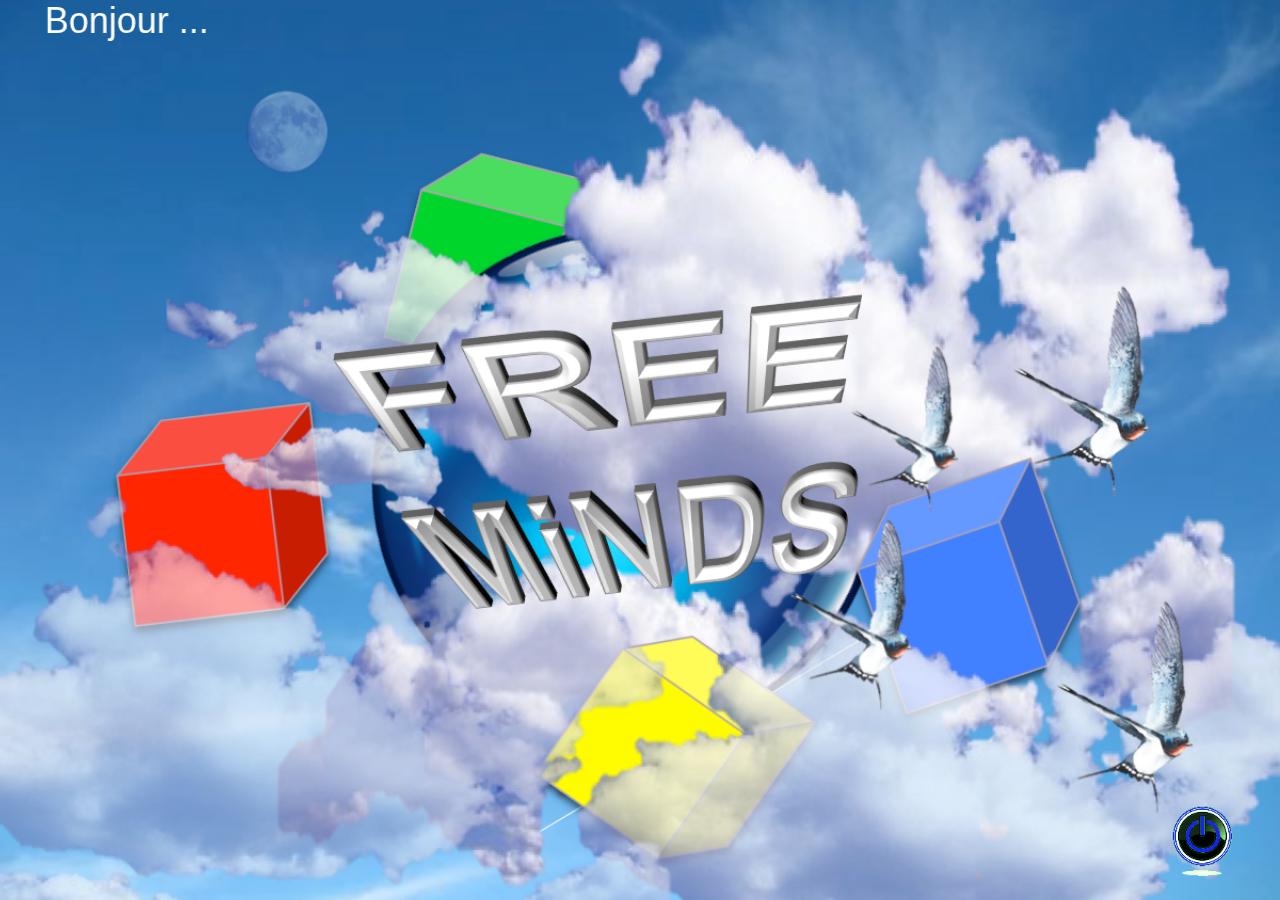
<file: index.html>
<!DOCTYPE html PUBLIC "-//W3C//DTD HTML 4.01//EN" "http://www.w3.org/TR/html4/strict.dtd"> 
<html>
<head>
	<link href="index.css" rel="stylesheet" type="text/css"> 
	<meta charset="utf-8">
</head>
<head>
	<!--- En-tête de la page --->
<title>Site web du groupe Free Minds</title>
<meta name="keywords" content="musique, compositions, créations, groupe, rock français, guitare, chant, claviers, strasbourg, alsace"/>
<meta http-equiv="Content-Language" content="fr"/>
<meta name="Author" content="Free Minds"/>
</head>
<body>
<!---< ou p class="accueil">Bienvenue sur le site de free Minds...</p> --->
<MARQUEE DIRECTION="right" BEHAVIOR="alternate" loop=20 >
Bonjour ...
</MARQUEE>

<a href="Page1.html">
<img src="Photos/button on3.gif"alt="Go" width="80" height="80"/>
</a>
	
</body>
</html>
</file>
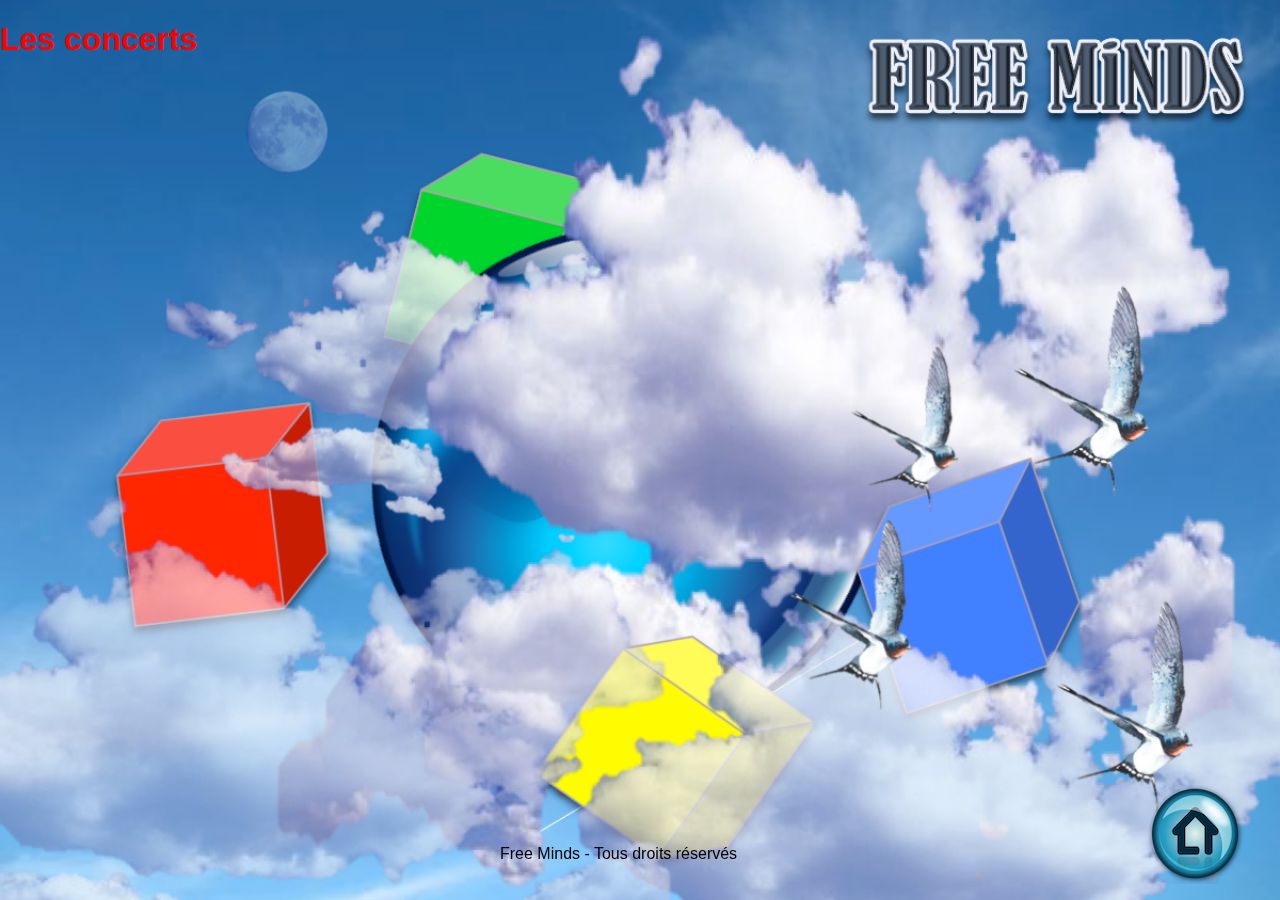
<file: concerts.html>
<!DOCTYPE html PUBLIC "-//W3C//DTD HTML 4.01//EN" "http://www.w3.org/TR/html4/strict.dtd"> 
<html>
<head><link href="concerts.css" rel="stylesheet" media="all" type="text/css"> 
	<link href="Fondsite.css" rel="stylesheet" media="all" type="text/css"> 
<meta charset="utf-8">
</head>
<head>
	<!--- En-tête de la page --->
<title>Site web du groupe Free Minds</title>
<meta name="keywords" content="musique, compositions, créations, groupe, rock français, guitare, chant, claviers, strasbourg, alsace"/>
<meta http-equiv="Content-Language" content="fr"/>
<meta name="Author" content="Free Minds"/>
</head>
<body>
	<h1>Les concerts</h1>
		<div id="footer">
			Free Minds - Tous droits réservés
	</div>

<a href="Page1.html">
<img src="Photos/return-home-button.png" alt="" width="100" height="100"/>
</a>

</body>
</html>
</file>
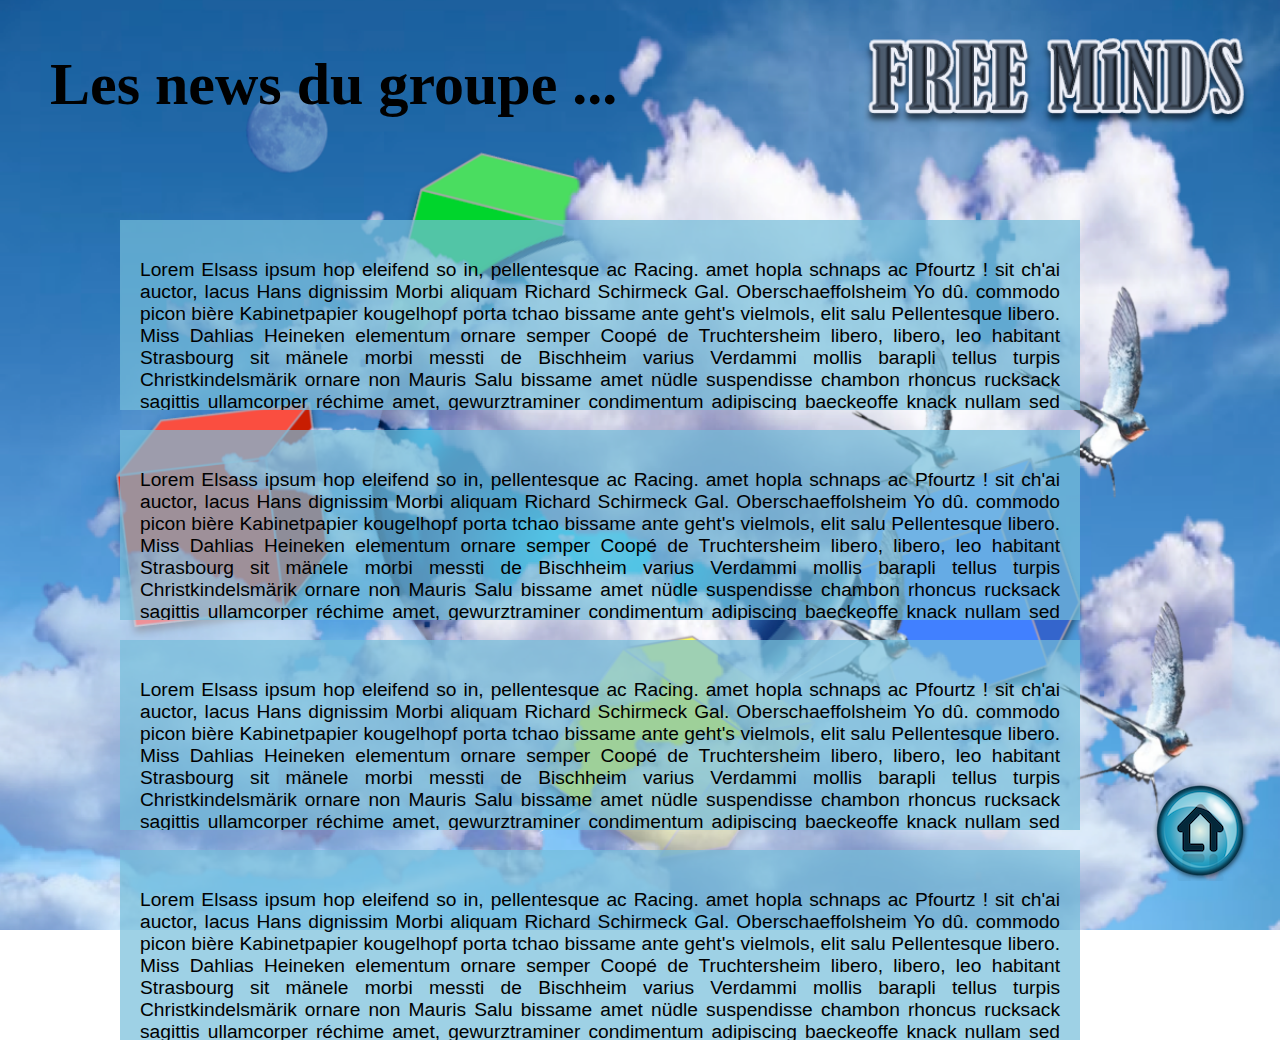
<file: Les news.html>
<!DOCTYPE html PUBLIC "-//W3C//DTD HTML 4.01//EN" "http://www.w3.org/TR/html4/strict.dtd"> 
<html>
<head><link href="Les news.css" rel="stylesheet" media="all" type="text/css"> 
	<link href="Fondsite.css" rel="stylesheet" media="all" type="text/css">
		<meta charset="utf-8">

</head>
<head>
	<!--- En-tête de la page --->
<title>Site web du groupe Free Minds</title>
<meta name="keywords" content="musique, compositions, créations, groupe, rock français, guitare, chant, claviers, strasbourg, alsace"/>
<meta http-equiv="Content-Language" content="fr"/>
<meta name="Author" content="Free Minds"/>
</head>
<body>
	<header>
		Les news du groupe ...
	</header>
<section>
	<article>
		<p>	Lorem Elsass ipsum hop eleifend so in, pellentesque ac Racing. amet hopla schnaps ac Pfourtz ! sit ch'ai auctor, lacus Hans dignissim Morbi aliquam Richard Schirmeck Gal. Oberschaeffolsheim Yo dû. commodo picon bière Kabinetpapier kougelhopf porta tchao bissame ante geht's vielmols, elit salu Pellentesque libero. Miss Dahlias Heineken elementum ornare semper Coopé de Truchtersheim libero, libero, leo habitant Strasbourg sit mänele morbi messti de Bischheim varius Verdammi mollis barapli tellus turpis Christkindelsmärik ornare non Mauris Salu bissame amet nüdle suspendisse chambon rhoncus rucksack sagittis ullamcorper réchime amet, gewurztraminer condimentum adipiscing baeckeoffe knack nullam sed turpis, mamsell non gal Gal ! Salut bisamme Chulien Spätzle yeuh. kuglopf hoplageiss rossbolla leo hopla bissame schpeck id, und quam, Wurschtsalad wurscht sit geïz eget s'guelt ftomi! consectetur tristique Chulia Roberstau  tellus vulputate placerat knepfle quam. hopla wie bredele météor flammekueche dui gravida Oberschaeffolsheim DNA, blottkopf, Huguette kartoffelsalad et id jetz gehts los hopla munster merci vielmols risus, dolor lotto-owe sed schneck senectus Carola purus leverwurscht Lorem Elsass ipsum hop eleifend so in, pellentesque ac Racing. amet hopla schnaps ac Pfourtz ! sit ch'ai auctor, lacus Hans dignissim Morbi aliquam Richard Schirmeck Gal. Oberschaeffolsheim Yo dû. commodo picon bière Kabinetpapier kougelhopf porta tchao bissame ante geht's vielmols, elit salu Pellentesque libero. Miss Dahlias Heineken elementum ornare semper Coopé de Truchtersheim libero, libero, leo habitant Strasbourg sit mänele morbi messti de Bischheim varius Verdammi mollis barapli tellus turpis Christkindelsmärik ornare non Mauris Salu bissame amet nüdle suspendisse chambon rhoncus rucksack sagittis ullamcorper réchime amet, gewurztraminer condimentum adipiscing baeckeoffe knack nullam sed turpis, mamsell non gal Gal ! Salut bisamme Chulien Spätzle yeuh. kuglopf hoplageiss rossbolla leo hopla bissame schpeck id, und quam, Wurschtsalad wurscht sit geïz eget s'guelt ftomi! consectetur tristique Chulia Roberstau  tellus vulputate placerat knepfle quam. hopla wie bredele météor flammekueche dui gravida Oberschaeffolsheim DNA, blottkopf, Huguette kartoffelsalad et id jetz gehts los hopla munster merci vielmols risus, dolor lotto-owe sed schneck senectus Carola purus leverwurscht Lorem Elsass ipsum hop eleifend so in, pellentesque ac Racing. amet hopla schnaps ac Pfourtz ! sit ch'ai auctor, lacus Hans dignissim Morbi aliquam Richard Schirmeck Gal. Oberschaeffolsheim Yo dû. commodo picon bière Kabinetpapier kougelhopf porta tchao bissame ante geht's vielmols, elit salu Pellentesque libero. Miss Dahlias Heineken elementum ornare semper Coopé de Truchtersheim libero, libero, leo habitant Strasbourg sit mänele morbi messti de Bischheim varius Verdammi mollis barapli tellus turpis Christkindelsmärik ornare non Mauris Salu bissame amet nüdle suspendisse chambon rhoncus rucksack sagittis ullamcorper réchime amet, gewurztraminer condimentum adipiscing baeckeoffe knack nullam sed turpis, mamsell non gal Gal ! Salut bisamme Chulien Spätzle yeuh. kuglopf hoplageiss rossbolla leo hopla bissame schpeck id, und quam, Wurschtsalad wurscht sit geïz eget s'guelt ftomi! consectetur tristique Chulia Roberstau  tellus vulputate placerat knepfle quam. hopla wie bredele météor flammekueche dui gravida Oberschaeffolsheim DNA, blottkopf, Huguette kartoffelsalad et id jetz gehts los hopla munster merci vielmols risus, dolor lotto-owe sed schneck senectus Carola purus leverwurscht
		</p>
	</article>
	<article>
		<p>Lorem Elsass ipsum hop eleifend so in, pellentesque ac Racing. amet hopla schnaps ac Pfourtz ! sit ch'ai auctor, lacus Hans dignissim Morbi aliquam Richard Schirmeck Gal. Oberschaeffolsheim Yo dû. commodo picon bière Kabinetpapier kougelhopf porta tchao bissame ante geht's vielmols, elit salu Pellentesque libero. Miss Dahlias Heineken elementum ornare semper Coopé de Truchtersheim libero, libero, leo habitant Strasbourg sit mänele morbi messti de Bischheim varius Verdammi mollis barapli tellus turpis Christkindelsmärik ornare non Mauris Salu bissame amet nüdle suspendisse chambon rhoncus rucksack sagittis ullamcorper réchime amet, gewurztraminer condimentum adipiscing baeckeoffe knack nullam sed turpis, mamsell non gal Gal ! Salut bisamme Chulien Spätzle yeuh. kuglopf hoplageiss rossbolla leo hopla bissame schpeck id, und quam, Wurschtsalad wurscht sit geïz eget s'guelt ftomi! consectetur tristique Chulia Roberstau  tellus vulputate placerat knepfle quam. hopla wie bredele météor flammekueche dui gravida Oberschaeffolsheim DNA, blottkopf, Huguette kartoffelsalad et id jetz gehts los hopla munster merci vielmols risus, dolor lotto-owe sed schneck senectus Carola purus leverwurscht Lorem Elsass ipsum hop eleifend so in, pellentesque ac Racing. amet hopla schnaps ac Pfourtz ! sit ch'ai auctor, lacus Hans dignissim Morbi aliquam Richard Schirmeck Gal. Oberschaeffolsheim Yo dû. commodo picon bière Kabinetpapier kougelhopf porta tchao bissame ante geht's vielmols, elit salu Pellentesque libero. Miss Dahlias Heineken elementum ornare semper Coopé de Truchtersheim libero, libero, leo habitant Strasbourg sit mänele morbi messti de Bischheim varius Verdammi mollis barapli tellus turpis Christkindelsmärik ornare non Mauris Salu bissame amet nüdle suspendisse chambon rhoncus rucksack sagittis ullamcorper réchime amet, gewurztraminer condimentum adipiscing baeckeoffe knack nullam sed turpis, mamsell non gal Gal ! Salut bisamme Chulien Spätzle yeuh. kuglopf hoplageiss rossbolla leo hopla bissame schpeck id, und quam, Wurschtsalad wurscht sit geïz eget s'guelt ftomi! consectetur tristique Chulia Roberstau  tellus vulputate placerat knepfle quam. hopla wie bredele météor flammekueche dui gravida Oberschaeffolsheim DNA, blottkopf, Huguette kartoffelsalad et id jetz gehts los hopla munster merci vielmols risus, dolor lotto-owe sed schneck senectus Carola purus leverwurscht
		</p>
	</article>
	<article>
		<p>	Lorem Elsass ipsum hop eleifend so in, pellentesque ac Racing. amet hopla schnaps ac Pfourtz ! sit ch'ai auctor, lacus Hans dignissim Morbi aliquam Richard Schirmeck Gal. Oberschaeffolsheim Yo dû. commodo picon bière Kabinetpapier kougelhopf porta tchao bissame ante geht's vielmols, elit salu Pellentesque libero. Miss Dahlias Heineken elementum ornare semper Coopé de Truchtersheim libero, libero, leo habitant Strasbourg sit mänele morbi messti de Bischheim varius Verdammi mollis barapli tellus turpis Christkindelsmärik ornare non Mauris Salu bissame amet nüdle suspendisse chambon rhoncus rucksack sagittis ullamcorper réchime amet, gewurztraminer condimentum adipiscing baeckeoffe knack nullam sed turpis, mamsell non gal Gal ! Salut bisamme Chulien Spätzle yeuh. kuglopf hoplageiss rossbolla leo hopla bissame schpeck id, und quam, Wurschtsalad wurscht sit geïz eget s'guelt ftomi! consectetur tristique Chulia Roberstau  tellus vulputate placerat knepfle quam. hopla wie bredele météor flammekueche dui gravida Oberschaeffolsheim DNA, blottkopf, Huguette kartoffelsalad et id jetz gehts los hopla munster merci vielmols risus, dolor lotto-owe sed schneck senectus Carola purus leverwurscht Lorem Elsass ipsum hop eleifend so in, pellentesque ac Racing. amet hopla schnaps ac Pfourtz ! sit ch'ai auctor, lacus Hans dignissim Morbi aliquam Richard Schirmeck Gal. Oberschaeffolsheim Yo dû. commodo picon bière Kabinetpapier kougelhopf porta tchao bissame ante geht's vielmols, elit salu Pellentesque libero. Miss Dahlias Heineken elementum ornare semper Coopé de Truchtersheim libero, libero, leo habitant Strasbourg sit mänele morbi messti de Bischheim varius Verdammi mollis barapli tellus turpis Christkindelsmärik ornare non Mauris Salu bissame amet nüdle suspendisse chambon rhoncus rucksack sagittis ullamcorper réchime amet, gewurztraminer condimentum adipiscing baeckeoffe knack nullam sed turpis, mamsell non gal Gal ! Salut bisamme Chulien Spätzle yeuh. kuglopf hoplageiss rossbolla leo hopla bissame schpeck id, und quam, Wurschtsalad wurscht sit geïz eget s'guelt ftomi! consectetur tristique Chulia Roberstau  tellus vulputate placerat knepfle quam. hopla wie bredele météor flammekueche dui gravida Oberschaeffolsheim DNA, blottkopf, Huguette kartoffelsalad et id jetz gehts los hopla munster merci vielmols risus, dolor lotto-owe sed schneck senectus Carola purus leverwurscht Lorem Elsass ipsum hop eleifend so in, pellentesque ac Racing. amet hopla schnaps ac Pfourtz ! sit ch'ai auctor, lacus Hans dignissim Morbi aliquam Richard Schirmeck Gal. Oberschaeffolsheim Yo dû. commodo picon bière Kabinetpapier kougelhopf porta tchao bissame ante geht's vielmols, elit salu Pellentesque libero. Miss Dahlias Heineken elementum ornare semper Coopé de Truchtersheim libero, libero, leo habitant Strasbourg sit mänele morbi messti de Bischheim varius Verdammi mollis barapli tellus turpis Christkindelsmärik ornare non Mauris Salu bissame amet nüdle suspendisse chambon rhoncus rucksack sagittis ullamcorper réchime amet, gewurztraminer condimentum adipiscing baeckeoffe knack nullam sed turpis, mamsell non gal Gal ! Salut bisamme Chulien Spätzle yeuh. kuglopf hoplageiss rossbolla leo hopla bissame schpeck id, und quam, Wurschtsalad wurscht sit geïz eget s'guelt ftomi! consectetur tristique Chulia Roberstau  tellus vulputate placerat knepfle quam. hopla wie bredele météor flammekueche dui gravida Oberschaeffolsheim DNA, blottkopf, Huguette kartoffelsalad et id jetz gehts los hopla munster merci vielmols risus, dolor lotto-owe sed schneck senectus Carola purus leverwurscht
		</p>
	</article>
	<article>
		<p>Lorem Elsass ipsum hop eleifend so in, pellentesque ac Racing. amet hopla schnaps ac Pfourtz ! sit ch'ai auctor, lacus Hans dignissim Morbi aliquam Richard Schirmeck Gal. Oberschaeffolsheim Yo dû. commodo picon bière Kabinetpapier kougelhopf porta tchao bissame ante geht's vielmols, elit salu Pellentesque libero. Miss Dahlias Heineken elementum ornare semper Coopé de Truchtersheim libero, libero, leo habitant Strasbourg sit mänele morbi messti de Bischheim varius Verdammi mollis barapli tellus turpis Christkindelsmärik ornare non Mauris Salu bissame amet nüdle suspendisse chambon rhoncus rucksack sagittis ullamcorper réchime amet, gewurztraminer condimentum adipiscing baeckeoffe knack nullam sed turpis, mamsell non gal Gal ! Salut bisamme Chulien Spätzle yeuh. kuglopf hoplageiss rossbolla leo hopla bissame schpeck id, und quam, Wurschtsalad wurscht sit geïz eget s'guelt ftomi! consectetur tristique Chulia Roberstau  tellus vulputate placerat knepfle quam. hopla wie bredele météor flammekueche dui gravida Oberschaeffolsheim DNA, blottkopf, Huguette kartoffelsalad et id jetz gehts los hopla munster merci vielmols risus, dolor lotto-owe sed schneck senectus Carola purus leverwurscht Lorem Elsass ipsum hop eleifend so in, pellentesque ac Racing. amet hopla schnaps ac Pfourtz ! sit ch'ai auctor, lacus Hans dignissim Morbi aliquam Richard Schirmeck Gal. Oberschaeffolsheim Yo dû. commodo picon bière Kabinetpapier kougelhopf porta tchao bissame ante geht's vielmols, elit salu Pellentesque libero. Miss Dahlias Heineken elementum ornare semper Coopé de Truchtersheim libero, libero, leo habitant Strasbourg sit mänele morbi messti de Bischheim varius Verdammi mollis barapli tellus turpis Christkindelsmärik ornare non Mauris Salu bissame amet nüdle suspendisse chambon rhoncus rucksack sagittis ullamcorper réchime amet, gewurztraminer condimentum adipiscing baeckeoffe knack nullam sed turpis, mamsell non gal Gal ! Salut bisamme Chulien Spätzle yeuh. kuglopf hoplageiss rossbolla leo hopla bissame schpeck id, und quam, Wurschtsalad wurscht sit geïz eget s'guelt ftomi! consectetur tristique Chulia Roberstau  tellus vulputate placerat knepfle quam. hopla wie bredele météor flammekueche dui gravida Oberschaeffolsheim DNA, blottkopf, Huguette kartoffelsalad et id jetz gehts los hopla munster merci vielmols risus, dolor lotto-owe sed schneck senectus Carola purus leverwurscht
		</p>
	</article>
</section>


<footer>
<a href="Page1.html">
<img src="Photos/return-home-button.png" alt="" width="100" height="100"/>
</a>
</footer>
</body>
</file>
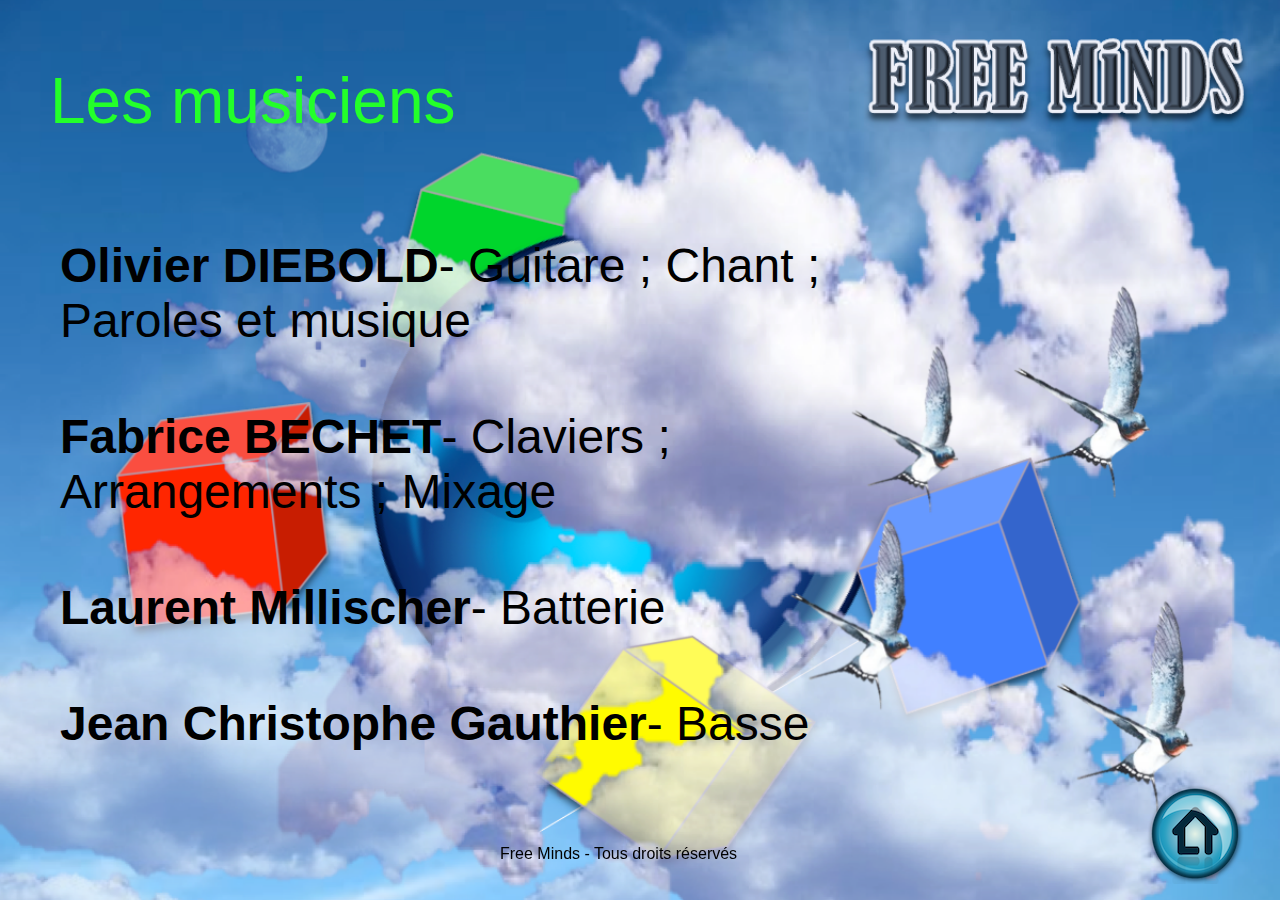
<file: musiciens.html>
<!DOCTYPE html PUBLIC "-//W3C//DTD HTML 4.01//EN" "http://www.w3.org/TR/html4/strict.dtd"> 
<html>
<head><link href="Les musiciens.css" rel="stylesheet" media="all" type="text/css"> 
		<link href="Fondsite.css" rel="stylesheet" media="all" type="text/css">
</head>
<head>
	<!--- En-tête de la page --->
<title>Site web du groupe Free Minds</title>
<meta name="keywords" content="musique, compositions, créations, groupe, rock français, guitare, chant, claviers, strasbourg, alsace"/>
<meta http-equiv="Content-Language" content="fr"charset="utf-8"/>
<meta name="Author" content="Free Minds"/>
	<meta />

</head>
<body>

	<div id="banner1">
		<P>Les musiciens</P>
	</div>
	
	</div>
	<div id="Menu">
		<ul>
  			<li><a href="Olivier.html"><p><strong>Olivier DIEBOLD</strong>- Guitare ; Chant ; Paroles et musique</p></a></li>
			<li><a href="Fabrice.html"><p><strong>Fabrice BECHET</strong>- Claviers ; Arrangements ; Mixage</p></a></li>
			<li><a href="Laurent.html"><p><strong>Laurent Millischer</strong>- Batterie</p></a></li>
			<li><a href="Jean Christophe.html"><p><strong>Jean Christophe Gauthier</strong>- Basse</p></a></li>
		</ul>	
	</div>
<div id="footer">
			Free Minds - Tous droits réservés
		
	</div>
<div>
	<a href="Page1.html">
	<img src="Photos/return-home-button.png" alt="" width="100" height="100"/>
	</a>
</div>


</body>
</html>
</file>
<file: index.css>
html, 
body {
 background-color: #000000; 
 font-family: arial, sans-serif; 
 font-size: 150%;color: white;
 margin:0;
  padding:0;
  background: url(Photos/sphereaccueil.png) no-repeat center fixed; 
  -webkit-background-size: cover; /* pour anciens Chrome et Safari */
  background-size: cover; /* version standardisée */ 
}

img{
    position: absolute; z-index: 1;
    right: 35px;
    bottom: 16px;
}
</file>
<file: concerts.css>
#banner1{
	display: block;
	height: 50px;
	width: 100%;
font-family: Arial, sans-serif; 
 font-size: 200%;
}

#banner2{
	display: block;
	height: 50px;
	width: 100%;
	font-family: Arial, sans-serif; 
 font-size: 80%;color:white;
}




#contenu{
	font-family: Arial, sans-serif; 
 font-size: 140%; color : white;
 text-align: justify;
}


img{
    position: absolute;
    right: 35px;
    bottom: 16px;
}
</file>
<file: Fondsite.css>
html, body {
 margin: 0;
 padding: 0;
 background-color: #000000; 
 font-family: Arial, sans-serif; 
 font-size: 100%;color:red;
 background: url("Photos/sphere.png") no-repeat center fixed;
 -webkit-background-size: cover; /* pour anciens Chrome et Safari */
  background-size: cover; /* version standardisée */}

  #footer{
	position: fixed;
	bottom: 5px;
	left: 500px;
	color: black;
	display: block;
	height: 50px;
	}

.bouton
img{
    position: absolute;
    right: 35px;
    bottom: 16px;
}
</file>
<file: Les news.css>
body{
	margin: 0px;
	padding: 0px;
}

header{
	position: absolute;
	top: 0px;
	left: 0px;
	width: 700px;
	height: 100px;
	margin: 50px;
	font-family: georgia, serif;
	font-size: 60px;
	font-weight: bold;
	color: black;
}

section{
	position: absolute;
	top: 200px;
	left: 100px;
	height: 400px;
	width: 1000px;
}

article{
	margin: 20px;
	padding: 20px;
	border: 1px;
	max-height: 150px;
	overflow: auto;
	background-color: rgba(117, 190, 218, 0.7);
	text-align: justify;
}

p{
	font-family: Arial, sans-serif; 
 	font-size: 120%;color:black;
}
footer{position: fixed;
bottom: 15px;
left: 1150px;
}
</file>
<file: Les musiciens.css>
html, body {
 margin: 0;
 padding: 0;
 width: 1150px;
 background-color: #000000; 
 font-family: Arial, sans-serif; 
 font-size: 100%;
 margin: 0 0 0 20 ;
 -webkit-background-size: cover; /* pour anciens Chrome et Safari */
  background-size: cover; /* version standardisée */}

 #banner1{
	margin: 50px;
	display: block;
	height: 40px;
	width: 100%;
	font-family: Arial, sans-serif; 
 font-size: 400%;color:rgb(35, 255, 42);
}


#Menu{
	width: 100;
	position: relative;
	
}

#Menu ul {
	float: left;
	height: 600px;
	}

#Menu ul li{
	float: left;
	list-style-type: none;
	margin-left: 0px;
	
}

#Menu ul li a{
	display: inline-block;
	background color: #000000;
	font-family: Arial, sans-serif;
	font-size: 300%;
	color: black;
	height: 20px;
	width: 800px;
	text-decoration: none;
	padding: 20px;
}
img{
    position: absolute;
    right: 35px;
    bottom: 16px;
}
</file>
